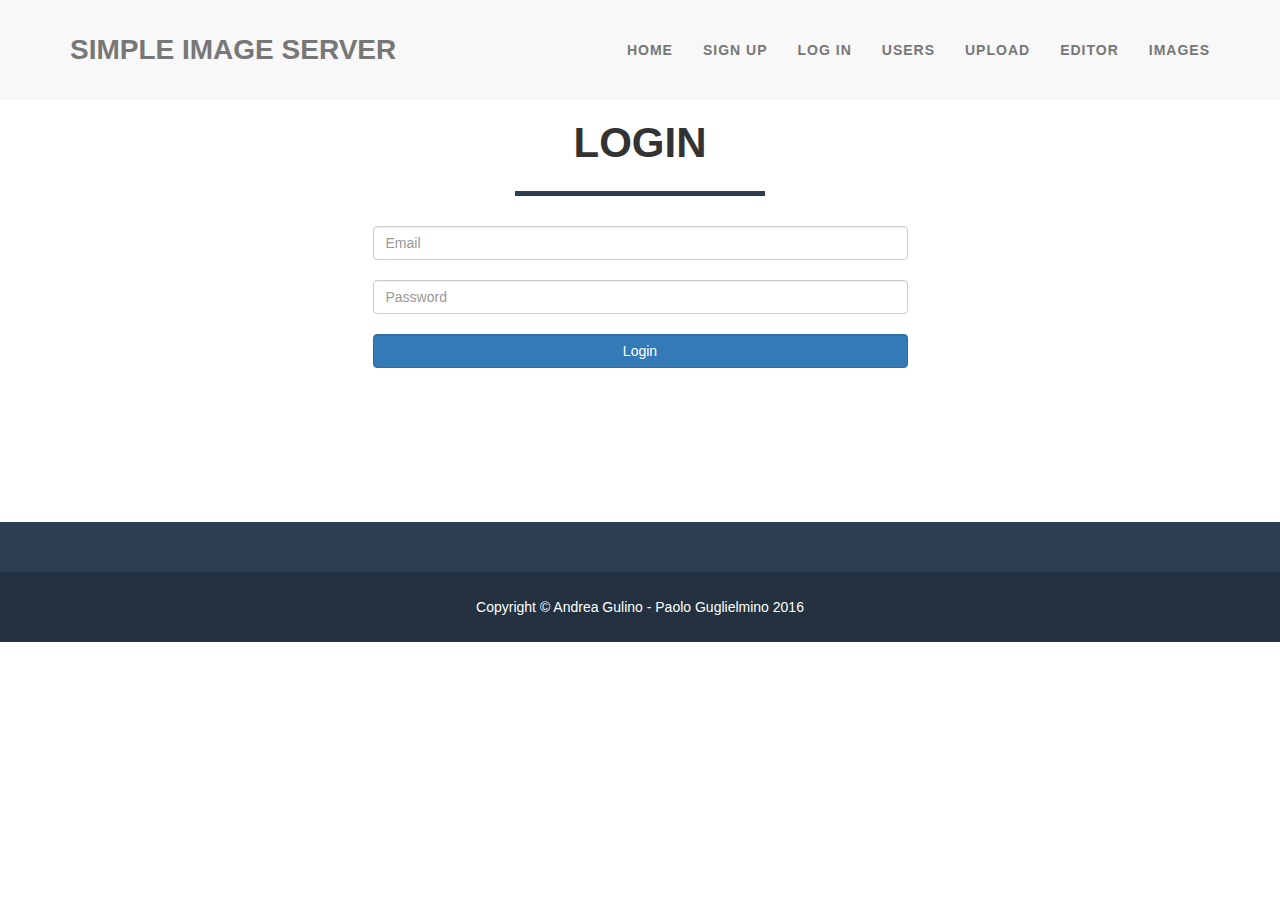
<file: SIS/web/index.html>
<html>
    <head>

        <meta charset="utf-8">
        <meta http-equiv="X-UA-Compatible" content="IE=edge">
        <meta name="viewport" content="width=device-width, initial-scale=1">
        
        <!-- BOOTSTRAP CSS -->
        <link href="./assets/css/bootstrap.min.css" rel="stylesheet">
        <link rel="stylesheet" href="https://maxcdn.bootstrapcdn.com/font-awesome/4.6.1/css/font-awesome.min.css">
        <!-- FREELANCE CSS -->
        <link href="./assets/css/freelancer.css" rel="stylesheet">
        <link href="./assets/css/dropzone.min.css" rel="stylesheet">
        <link href="./assets/css/checkbox.css" rel="stylesheet">
        

        <style>
            .main-block {padding:20px}
        </style>

    </head>
    <body ng-app="app" ng-controller="main_ctrl" style="display:none">

        <!-- HEADER -->
        <div  ng-include src="'./views/header.html'"></div>

        <!-- VIEWS -->
        <section>
            <div class="container">
                <div ng-view></div>
            </div>
        </section>

        <!-- FOOTER -->
        <div ng-include src="'./views/footer.html'"></div>

        <!-- JQUERY -->
        <script src="./assets/js/jquery.min.js"></script>
        <!-- DROPZONE -->
        <script src="./assets/js/dropzone.js"></script>
        <!-- BOOTSTRAP-->
        <script src="./assets/js/bootstrap.min.js"></script>
        <!-- ANGULAR -->
        <script src="./assets/js/angular.min.js"></script>
        <!-- ANGULAR ROUTE -->
        <script src="./assets/js/angular-route.min.js"></script>

        <!-- CONFIG -->
        <script src="./app/config.js"></script>
        <!-- APP -->
        <script src="./app/app.js"></script>
        <!-- ROUTING -->
        <script src="./app/routing.js"></script>
        <!-- CONTROLLERS -->
        <script src="./app/controllers.js"></script>

    </body>
</html>
</file>
<file: SIS/web/assets/css/checkbox.css>
.fades {
  transition:0.5s linear all;
  opacity:1;
}

input[type=checkbox] {
    visibility: hidden;
}

/* SLIDE ONE */
.slideOne {
    width: 50px;
    height: 10px;
    background: #333;
    margin: 20px auto;

    -webkit-border-radius: 50px;
    -moz-border-radius: 50px;
    border-radius: 50px;
    position: relative;

    -webkit-box-shadow: inset 0px 1px 1px rgba(0,0,0,0.5), 0px 1px 0px rgba(255,255,255,0.2);
    -moz-box-shadow: inset 0px 1px 1px rgba(0,0,0,0.5), 0px 1px 0px rgba(255,255,255,0.2);
    box-shadow: inset 0px 1px 1px rgba(0,0,0,0.5), 0px 1px 0px rgba(255,255,255,0.2);
}

.slideOne label {
    display: block;
    width: 16px;
    height: 16px;

    -webkit-border-radius: 50px;
    -moz-border-radius: 50px;
    border-radius: 50px;

    -webkit-transition: all .4s ease;
    -moz-transition: all .4s ease;
    -o-transition: all .4s ease;
    -ms-transition: all .4s ease;
    transition: all .4s ease;
    cursor: pointer;
    position: absolute;
    top: -3px;
    left: -3px;

    -webkit-box-shadow: 0px 2px 5px 0px rgba(0,0,0,0.3);
    -moz-box-shadow: 0px 2px 5px 0px rgba(0,0,0,0.3);
    box-shadow: 0px 2px 5px 0px rgba(0,0,0,0.3);
    background: #fcfff4;

    background: -webkit-linear-gradient(top, #fcfff4 0%, #dfe5d7 40%, #b3bead 100%);
    background: -moz-linear-gradient(top, #fcfff4 0%, #dfe5d7 40%, #b3bead 100%);
    background: -o-linear-gradient(top, #fcfff4 0%, #dfe5d7 40%, #b3bead 100%);
    background: -ms-linear-gradient(top, #fcfff4 0%, #dfe5d7 40%, #b3bead 100%);
    background: linear-gradient(top, #fcfff4 0%, #dfe5d7 40%, #b3bead 100%);
    filter: progid:DXImageTransform.Microsoft.gradient( startColorstr='#fcfff4', endColorstr='#b3bead',GradientType=0 );
}

.slideOne input[type=checkbox]:checked + label {
    left: 37px;
}

/* SLIDE TWO */
.slideTwo {
    width: 80px;
    height: 30px;
    background: #333;
    margin: 20px auto;

    -webkit-border-radius: 50px;
    -moz-border-radius: 50px;
    border-radius: 50px;
    position: relative;

    -webkit-box-shadow: inset 0px 1px 1px rgba(0,0,0,0.5), 0px 1px 0px rgba(255,255,255,0.2);
    -moz-box-shadow: inset 0px 1px 1px rgba(0,0,0,0.5), 0px 1px 0px rgba(255,255,255,0.2);
    box-shadow: inset 0px 1px 1px rgba(0,0,0,0.5), 0px 1px 0px rgba(255,255,255,0.2);
}

.slideTwo:after {
    content: '';
    position: absolute;
    top: 14px;
    left: 14px;
    height: 2px;
    width: 52px;

    -webkit-border-radius: 50px;
    -moz-border-radius: 50px;
    border-radius: 50px;
    background: #111;

    -webkit-box-shadow: inset 0px 1px 1px rgba(0,0,0,0.5), 0px 1px 0px rgba(255,255,255,0.2);
    -moz-box-shadow: inset 0px 1px 1px rgba(0,0,0,0.5), 0px 1px 0px rgba(255,255,255,0.2);
    box-shadow: inset 0px 1px 1px rgba(0,0,0,0.5), 0px 1px 0px rgba(255,255,255,0.2);
}

.slideTwo label {
    display: block;
    width: 22px;
    height: 22px;

    -webkit-border-radius: 50px;
    -moz-border-radius: 50px;
    border-radius: 50px;

    -webkit-transition: all .4s ease;
    -moz-transition: all .4s ease;
    -o-transition: all .4s ease;
    -ms-transition: all .4s ease;
    transition: all .4s ease;
    cursor: pointer;
    position: absolute;
    top: 4px;
    z-index: 1;
    left: 4px;

    -webkit-box-shadow: 0px 2px 5px 0px rgba(0,0,0,0.3);
    -moz-box-shadow: 0px 2px 5px 0px rgba(0,0,0,0.3);
    box-shadow: 0px 2px 5px 0px rgba(0,0,0,0.3);
    background: #fcfff4;

    background: -webkit-linear-gradient(top, #fcfff4 0%, #dfe5d7 40%, #b3bead 100%);
    background: -moz-linear-gradient(top, #fcfff4 0%, #dfe5d7 40%, #b3bead 100%);
    background: -o-linear-gradient(top, #fcfff4 0%, #dfe5d7 40%, #b3bead 100%);
    background: -ms-linear-gradient(top, #fcfff4 0%, #dfe5d7 40%, #b3bead 100%);
    background: linear-gradient(top, #fcfff4 0%, #dfe5d7 40%, #b3bead 100%);
    filter: progid:DXImageTransform.Microsoft.gradient( startColorstr='#fcfff4', endColorstr='#b3bead',GradientType=0 );
}

.slideTwo label:after {
    content: '';
    position: absolute;
    width: 10px;
    height: 10px;

    -webkit-border-radius: 50px;
    -moz-border-radius: 50px;
    border-radius: 50px;
    background: #333;
    left: 6px;
    top: 6px;

    -webkit-box-shadow: inset 0px 1px 1px rgba(0,0,0,1), 0px 1px 0px rgba(255,255,255,0.9);
    -moz-box-shadow: inset 0px 1px 1px rgba(0,0,0,1), 0px 1px 0px rgba(255,255,255,0.9);
    box-shadow: inset 0px 1px 1px rgba(0,0,0,1), 0px 1px 0px rgba(255,255,255,0.9);
}

.slideTwo input[type=checkbox]:checked + label {
    left: 54px;
}

.slideTwo input[type=checkbox]:checked + label:after {
    background: #00bf00;
}

/* SLIDE THREE */
.slideThree {
    width: 80px;
    height: 26px;
    background: #233140;
    margin: 20px auto;

    -webkit-border-radius: 50px;
    -moz-border-radius: 50px;
    border-radius: 50px;
    position: relative;

    -webkit-box-shadow: inset 0px 1px 1px rgba(0,0,0,0.5), 0px 1px 0px rgba(255,255,255,0.2);
    -moz-box-shadow: inset 0px 1px 1px rgba(0,0,0,0.5), 0px 1px 0px rgba(255,255,255,0.2);
    box-shadow: inset 0px 1px 1px rgba(0,0,0,0.5), 0px 1px 0px rgba(255,255,255,0.2);
}

.slideThree:after {
    content: 'OFF';
    font: 12px/26px Arial, sans-serif;
    color: white;
    position: absolute;
    right: 10px;
    z-index: 0;
}

.slideThree:before {
    content: 'ON';
    font: 12px/26px Arial, sans-serif;
    color: #78DE00;
    position: absolute;
    left: 10px;
    z-index: 0;
}

.slideThree label {
    display: block;
    width: 34px;
    height: 20px;

    -webkit-border-radius: 50px;
    -moz-border-radius: 50px;
    border-radius: 50px;

    -webkit-transition: all .4s ease;
    -moz-transition: all .4s ease;
    -o-transition: all .4s ease;
    -ms-transition: all .4s ease;
    transition: all .4s ease;
    cursor: pointer;
    position: absolute;
    top: 3px;
    left: 3px;
    z-index: 1;

    -webkit-box-shadow: 0px 2px 5px 0px rgba(0,0,0,0.3);
    -moz-box-shadow: 0px 2px 5px 0px rgba(0,0,0,0.3);
    box-shadow: 0px 2px 5px 0px rgba(0,0,0,0.3);
    background: white;


    filter: progid:DXImageTransform.Microsoft.gradient( startColorstr='#fcfff4', endColorstr='#b3bead',GradientType=0 );
}

.slideThree input[type=checkbox]:checked + label {
    left: 43px;
}

/* ROUNDED ONE */
.roundedOne {
    width: 28px;
    height: 28px;
    background: #fcfff4;

    background: -webkit-linear-gradient(top, #fcfff4 0%, #dfe5d7 40%, #b3bead 100%);
    background: -moz-linear-gradient(top, #fcfff4 0%, #dfe5d7 40%, #b3bead 100%);
    background: -o-linear-gradient(top, #fcfff4 0%, #dfe5d7 40%, #b3bead 100%);
    background: -ms-linear-gradient(top, #fcfff4 0%, #dfe5d7 40%, #b3bead 100%);
    background: linear-gradient(top, #fcfff4 0%, #dfe5d7 40%, #b3bead 100%);
    filter: progid:DXImageTransform.Microsoft.gradient( startColorstr='#fcfff4', endColorstr='#b3bead',GradientType=0 );
    margin: 20px auto;

    -webkit-border-radius: 50px;
    -moz-border-radius: 50px;
    border-radius: 50px;

    -webkit-box-shadow: inset 0px 1px 1px white, 0px 1px 3px rgba(0,0,0,0.5);
    -moz-box-shadow: inset 0px 1px 1px white, 0px 1px 3px rgba(0,0,0,0.5);
    box-shadow: inset 0px 1px 1px white, 0px 1px 3px rgba(0,0,0,0.5);
    position: relative;
}

.roundedOne label {
    cursor: pointer;
    position: absolute;
    width: 20px;
    height: 20px;

    -webkit-border-radius: 50px;
    -moz-border-radius: 50px;
    border-radius: 50px;
    left: 4px;
    top: 4px;

    -webkit-box-shadow: inset 0px 1px 1px rgba(0,0,0,0.5), 0px 1px 0px rgba(255,255,255,1);
    -moz-box-shadow: inset 0px 1px 1px rgba(0,0,0,0.5), 0px 1px 0px rgba(255,255,255,1);
    box-shadow: inset 0px 1px 1px rgba(0,0,0,0.5), 0px 1px 0px rgba(255,255,255,1);

    background: -webkit-linear-gradient(top, #222 0%, #45484d 100%);
    background: -moz-linear-gradient(top, #222 0%, #45484d 100%);
    background: -o-linear-gradient(top, #222 0%, #45484d 100%);
    background: -ms-linear-gradient(top, #222 0%, #45484d 100%);
    background: linear-gradient(top, #222 0%, #45484d 100%);
    filter: progid:DXImageTransform.Microsoft.gradient( startColorstr='#222', endColorstr='#45484d',GradientType=0 );
}

.roundedOne label:after {
    -ms-filter: "progid:DXImageTransform.Microsoft.Alpha(Opacity=0)";
    filter: alpha(opacity=0);
    opacity: 0;
    content: '';
    position: absolute;
    width: 16px;
    height: 16px;
    background: #00bf00;

    background: -webkit-linear-gradient(top, #00bf00 0%, #009400 100%);
    background: -moz-linear-gradient(top, #00bf00 0%, #009400 100%);
    background: -o-linear-gradient(top, #00bf00 0%, #009400 100%);
    background: -ms-linear-gradient(top, #00bf00 0%, #009400 100%);
    background: linear-gradient(top, #00bf00 0%, #009400 100%);

    -webkit-border-radius: 50px;
    -moz-border-radius: 50px;
    border-radius: 50px;
    top: 2px;
    left: 2px;

    -webkit-box-shadow: inset 0px 1px 1px white, 0px 1px 3px rgba(0,0,0,0.5);
    -moz-box-shadow: inset 0px 1px 1px white, 0px 1px 3px rgba(0,0,0,0.5);
    box-shadow: inset 0px 1px 1px white, 0px 1px 3px rgba(0,0,0,0.5);
}

.roundedOne label:hover::after {
    -ms-filter: "progid:DXImageTransform.Microsoft.Alpha(Opacity=30)";
    filter: alpha(opacity=30);
    opacity: 0.3;
}

.roundedOne input[type=checkbox]:checked + label:after {
    -ms-filter: "progid:DXImageTransform.Microsoft.Alpha(Opacity=100)";
    filter: alpha(opacity=100);
    opacity: 1;
}

/* ROUNDED TWO */
.roundedTwo {
    width: 28px;
    height: 28px;
    background: #fcfff4;

    background: -webkit-linear-gradient(top, #fcfff4 0%, #dfe5d7 40%, #b3bead 100%);
    background: -moz-linear-gradient(top, #fcfff4 0%, #dfe5d7 40%, #b3bead 100%);
    background: -o-linear-gradient(top, #fcfff4 0%, #dfe5d7 40%, #b3bead 100%);
    background: -ms-linear-gradient(top, #fcfff4 0%, #dfe5d7 40%, #b3bead 100%);
    background: linear-gradient(top, #fcfff4 0%, #dfe5d7 40%, #b3bead 100%);
    filter: progid:DXImageTransform.Microsoft.gradient( startColorstr='#fcfff4', endColorstr='#b3bead',GradientType=0 );
    margin: 20px auto;

    -webkit-border-radius: 50px;
    -moz-border-radius: 50px;
    border-radius: 50px;

    -webkit-box-shadow: inset 0px 1px 1px white, 0px 1px 3px rgba(0,0,0,0.5);
    -moz-box-shadow: inset 0px 1px 1px white, 0px 1px 3px rgba(0,0,0,0.5);
    box-shadow: inset 0px 1px 1px white, 0px 1px 3px rgba(0,0,0,0.5);
    position: relative;
}

.roundedTwo label {
    cursor: pointer;
    position: absolute;
    width: 20px;
    height: 20px;

    -webkit-border-radius: 50px;
    -moz-border-radius: 50px;
    border-radius: 50px;
    left: 4px;
    top: 4px;

    -webkit-box-shadow: inset 0px 1px 1px rgba(0,0,0,0.5), 0px 1px 0px rgba(255,255,255,1);
    -moz-box-shadow: inset 0px 1px 1px rgba(0,0,0,0.5), 0px 1px 0px rgba(255,255,255,1);
    box-shadow: inset 0px 1px 1px rgba(0,0,0,0.5), 0px 1px 0px rgba(255,255,255,1);

    background: -webkit-linear-gradient(top, #222 0%, #45484d 100%);
    background: -moz-linear-gradient(top, #222 0%, #45484d 100%);
    background: -o-linear-gradient(top, #222 0%, #45484d 100%);
    background: -ms-linear-gradient(top, #222 0%, #45484d 100%);
    background: linear-gradient(top, #222 0%, #45484d 100%);
    filter: progid:DXImageTransform.Microsoft.gradient( startColorstr='#222', endColorstr='#45484d',GradientType=0 );
}

.roundedTwo label:after {
    -ms-filter: "progid:DXImageTransform.Microsoft.Alpha(Opacity=0)";
    filter: alpha(opacity=0);
    opacity: 0;
    content: '';
    position: absolute;
    width: 9px;
    height: 5px;
    background: transparent;
    top: 5px;
    left: 4px;
    border: 3px solid #fcfff4;
    border-top: none;
    border-right: none;

    -webkit-transform: rotate(-45deg);
    -moz-transform: rotate(-45deg);
    -o-transform: rotate(-45deg);
    -ms-transform: rotate(-45deg);
    transform: rotate(-45deg);
}

.roundedTwo label:hover::after {
    -ms-filter: "progid:DXImageTransform.Microsoft.Alpha(Opacity=30)";
    filter: alpha(opacity=30);
    opacity: 0.3;
}

.roundedTwo input[type=checkbox]:checked + label:after {
    -ms-filter: "progid:DXImageTransform.Microsoft.Alpha(Opacity=100)";
    filter: alpha(opacity=100);
    opacity: 1;
}

/* SQUARED ONE */
.squaredOne {
    width: 28px;
    height: 28px;
    background: #fcfff4;

    background: -webkit-linear-gradient(top, #fcfff4 0%, #dfe5d7 40%, #b3bead 100%);
    background: -moz-linear-gradient(top, #fcfff4 0%, #dfe5d7 40%, #b3bead 100%);
    background: -o-linear-gradient(top, #fcfff4 0%, #dfe5d7 40%, #b3bead 100%);
    background: -ms-linear-gradient(top, #fcfff4 0%, #dfe5d7 40%, #b3bead 100%);
    background: linear-gradient(top, #fcfff4 0%, #dfe5d7 40%, #b3bead 100%);
    filter: progid:DXImageTransform.Microsoft.gradient( startColorstr='#fcfff4', endColorstr='#b3bead',GradientType=0 );
    margin: 20px auto;
    -webkit-box-shadow: inset 0px 1px 1px white, 0px 1px 3px rgba(0,0,0,0.5);
    -moz-box-shadow: inset 0px 1px 1px white, 0px 1px 3px rgba(0,0,0,0.5);
    box-shadow: inset 0px 1px 1px white, 0px 1px 3px rgba(0,0,0,0.5);
    position: relative;
}

.squaredOne label {
    cursor: pointer;
    position: absolute;
    width: 20px;
    height: 20px;
    left: 4px;
    top: 4px;

    -webkit-box-shadow: inset 0px 1px 1px rgba(0,0,0,0.5), 0px 1px 0px rgba(255,255,255,1);
    -moz-box-shadow: inset 0px 1px 1px rgba(0,0,0,0.5), 0px 1px 0px rgba(255,255,255,1);
    box-shadow: inset 0px 1px 1px rgba(0,0,0,0.5), 0px 1px 0px rgba(255,255,255,1);

    background: -webkit-linear-gradient(top, #222 0%, #45484d 100%);
    background: -moz-linear-gradient(top, #222 0%, #45484d 100%);
    background: -o-linear-gradient(top, #222 0%, #45484d 100%);
    background: -ms-linear-gradient(top, #222 0%, #45484d 100%);
    background: linear-gradient(top, #222 0%, #45484d 100%);
    filter: progid:DXImageTransform.Microsoft.gradient( startColorstr='#222', endColorstr='#45484d',GradientType=0 );
}

.squaredOne label:after {
    -ms-filter: "progid:DXImageTransform.Microsoft.Alpha(Opacity=0)";
    filter: alpha(opacity=0);
    opacity: 0;
    content: '';
    position: absolute;
    width: 16px;
    height: 16px;
    background: #00bf00;

    background: -webkit-linear-gradient(top, #00bf00 0%, #009400 100%);
    background: -moz-linear-gradient(top, #00bf00 0%, #009400 100%);
    background: -o-linear-gradient(top, #00bf00 0%, #009400 100%);
    background: -ms-linear-gradient(top, #00bf00 0%, #009400 100%);
    background: linear-gradient(top, #00bf00 0%, #009400 100%);

    top: 2px;
    left: 2px;

    -webkit-box-shadow: inset 0px 1px 1px white, 0px 1px 3px rgba(0,0,0,0.5);
    -moz-box-shadow: inset 0px 1px 1px white, 0px 1px 3px rgba(0,0,0,0.5);
    box-shadow: inset 0px 1px 1px white, 0px 1px 3px rgba(0,0,0,0.5);
}

.squaredOne label:hover::after {
    -ms-filter: "progid:DXImageTransform.Microsoft.Alpha(Opacity=30)";
    filter: alpha(opacity=30);
    opacity: 0.3;
}

.squaredOne input[type=checkbox]:checked + label:after {
    -ms-filter: "progid:DXImageTransform.Microsoft.Alpha(Opacity=100)";
    filter: alpha(opacity=100);
    opacity: 1;
}

/* SQUARED TWO */
.squaredTwo {
    width: 28px;
    height: 28px;
    background: #fcfff4;

    background: -webkit-linear-gradient(top, #fcfff4 0%, #dfe5d7 40%, #b3bead 100%);
    background: -moz-linear-gradient(top, #fcfff4 0%, #dfe5d7 40%, #b3bead 100%);
    background: -o-linear-gradient(top, #fcfff4 0%, #dfe5d7 40%, #b3bead 100%);
    background: -ms-linear-gradient(top, #fcfff4 0%, #dfe5d7 40%, #b3bead 100%);
    background: linear-gradient(top, #fcfff4 0%, #dfe5d7 40%, #b3bead 100%);
    filter: progid:DXImageTransform.Microsoft.gradient( startColorstr='#fcfff4', endColorstr='#b3bead',GradientType=0 );
    margin: 20px auto;

    -webkit-box-shadow: inset 0px 1px 1px white, 0px 1px 3px rgba(0,0,0,0.5);
    -moz-box-shadow: inset 0px 1px 1px white, 0px 1px 3px rgba(0,0,0,0.5);
    box-shadow: inset 0px 1px 1px white, 0px 1px 3px rgba(0,0,0,0.5);
    position: relative;
}

.squaredTwo label {
    cursor: pointer;
    position: absolute;
    width: 20px;
    height: 20px;
    left: 4px;
    top: 4px;

    -webkit-box-shadow: inset 0px 1px 1px rgba(0,0,0,0.5), 0px 1px 0px rgba(255,255,255,1);
    -moz-box-shadow: inset 0px 1px 1px rgba(0,0,0,0.5), 0px 1px 0px rgba(255,255,255,1);
    box-shadow: inset 0px 1px 1px rgba(0,0,0,0.5), 0px 1px 0px rgba(255,255,255,1);

    background: -webkit-linear-gradient(top, #222 0%, #45484d 100%);
    background: -moz-linear-gradient(top, #222 0%, #45484d 100%);
    background: -o-linear-gradient(top, #222 0%, #45484d 100%);
    background: -ms-linear-gradient(top, #222 0%, #45484d 100%);
    background: linear-gradient(top, #222 0%, #45484d 100%);
    filter: progid:DXImageTransform.Microsoft.gradient( startColorstr='#222', endColorstr='#45484d',GradientType=0 );
}

.squaredTwo label:after {
    -ms-filter: "progid:DXImageTransform.Microsoft.Alpha(Opacity=0)";
    filter: alpha(opacity=0);
    opacity: 0;
    content: '';
    position: absolute;
    width: 9px;
    height: 5px;
    background: transparent;
    top: 4px;
    left: 4px;
    border: 3px solid #fcfff4;
    border-top: none;
    border-right: none;

    -webkit-transform: rotate(-45deg);
    -moz-transform: rotate(-45deg);
    -o-transform: rotate(-45deg);
    -ms-transform: rotate(-45deg);
    transform: rotate(-45deg);
}

.squaredTwo label:hover::after {
    -ms-filter: "progid:DXImageTransform.Microsoft.Alpha(Opacity=30)";
    filter: alpha(opacity=30);
    opacity: 0.3;
}

.squaredTwo input[type=checkbox]:checked + label:after {
    -ms-filter: "progid:DXImageTransform.Microsoft.Alpha(Opacity=100)";
    filter: alpha(opacity=100);
    opacity: 1;
}


/* SQUARED THREE */
.squaredThree {
    width: 20px;	
    margin: 20px auto;
    position: relative;
}

.squaredThree label {
    cursor: pointer;
    position: absolute;
    width: 20px;
    height: 20px;
    top: 0;
    border-radius: 4px;

    -webkit-box-shadow: inset 0px 1px 1px rgba(0,0,0,0.5), 0px 1px 0px rgba(255,255,255,.4);
    -moz-box-shadow: inset 0px 1px 1px rgba(0,0,0,0.5), 0px 1px 0px rgba(255,255,255,.4);
    box-shadow: inset 0px 1px 1px rgba(0,0,0,0.5), 0px 1px 0px rgba(255,255,255,.4);

    background: -webkit-linear-gradient(top, #222 0%, #45484d 100%);
    background: -moz-linear-gradient(top, #222 0%, #45484d 100%);
    background: -o-linear-gradient(top, #222 0%, #45484d 100%);
    background: -ms-linear-gradient(top, #222 0%, #45484d 100%);
    background: linear-gradient(top, #222 0%, #45484d 100%);
    filter: progid:DXImageTransform.Microsoft.gradient( startColorstr='#222', endColorstr='#45484d',GradientType=0 );
}

.squaredThree label:after {
    -ms-filter: "progid:DXImageTransform.Microsoft.Alpha(Opacity=0)";
    filter: alpha(opacity=0);
    opacity: 0;
    content: '';
    position: absolute;
    width: 9px;
    height: 5px;
    background: transparent;
    top: 4px;
    left: 4px;
    border: 3px solid #fcfff4;
    border-top: none;
    border-right: none;

    -webkit-transform: rotate(-45deg);
    -moz-transform: rotate(-45deg);
    -o-transform: rotate(-45deg);
    -ms-transform: rotate(-45deg);
    transform: rotate(-45deg);
}

.squaredThree label:hover::after {
    -ms-filter: "progid:DXImageTransform.Microsoft.Alpha(Opacity=30)";
    filter: alpha(opacity=30);
    opacity: 0.3;
}

.squaredThree input[type=checkbox]:checked + label:after {
    -ms-filter: "progid:DXImageTransform.Microsoft.Alpha(Opacity=100)";
    filter: alpha(opacity=100);
    opacity: 1;
}

/* SQUARED FOUR */
.squaredFour {
    width: 20px;	
    margin: 20px auto;
    position: relative;
}

.squaredFour label {
    cursor: pointer;
    position: absolute;
    width: 20px;
    height: 20px;
    top: 0;
    border-radius: 4px;

    -webkit-box-shadow: inset 0px 1px 1px white, 0px 1px 3px rgba(0,0,0,0.5);
    -moz-box-shadow: inset 0px 1px 1px white, 0px 1px 3px rgba(0,0,0,0.5);
    box-shadow: inset 0px 1px 1px white, 0px 1px 3px rgba(0,0,0,0.5);
    background: #fcfff4;

    background: -webkit-linear-gradient(top, #fcfff4 0%, #dfe5d7 40%, #b3bead 100%);
    background: -moz-linear-gradient(top, #fcfff4 0%, #dfe5d7 40%, #b3bead 100%);
    background: -o-linear-gradient(top, #fcfff4 0%, #dfe5d7 40%, #b3bead 100%);
    background: -ms-linear-gradient(top, #fcfff4 0%, #dfe5d7 40%, #b3bead 100%);
    background: linear-gradient(top, #fcfff4 0%, #dfe5d7 40%, #b3bead 100%);
    filter: progid:DXImageTransform.Microsoft.gradient( startColorstr='#fcfff4', endColorstr='#b3bead',GradientType=0 );
}

.squaredFour label:after {
    -ms-filter: "progid:DXImageTransform.Microsoft.Alpha(Opacity=0)";
    filter: alpha(opacity=0);
    opacity: 0;
    content: '';
    position: absolute;
    width: 9px;
    height: 5px;
    background: transparent;
    top: 4px;
    left: 4px;
    border: 3px solid #333;
    border-top: none;
    border-right: none;

    -webkit-transform: rotate(-45deg);
    -moz-transform: rotate(-45deg);
    -o-transform: rotate(-45deg);
    -ms-transform: rotate(-45deg);
    transform: rotate(-45deg);
}

.squaredFour label:hover::after {
    -ms-filter: "progid:DXImageTransform.Microsoft.Alpha(Opacity=30)";
    filter: alpha(opacity=30);
    opacity: 0.5;
}

.squaredFour input[type=checkbox]:checked + label:after {
    -ms-filter: "progid:DXImageTransform.Microsoft.Alpha(Opacity=100)";
    filter: alpha(opacity=100);
    opacity: 1;
}
</file>
<file: SIS/web/assets/css/freelancer.css>
/*!
 * Freelancer v1.0.6 (http://startbootstrap.com/template-overviews/freelancer)
 * Copyright 2013-2016 Start Bootstrap
 * Licensed under MIT (https://github.com/BlackrockDigital/startbootstrap/blob/gh-pages/LICENSE)
 */

body {
  overflow-x: hidden;
}
p {
  font-size: 20px;
}
p.small {
  font-size: 16px;
}
a,
a:hover,
a:focus,
a:active,
a.active {
  color: #18bc9c;
  outline: none;
}
h1,
h2,
h3,
h4,
h5,
h6 {
  font-family: "Montserrat", "Helvetica Neue", Helvetica, Arial, sans-serif;
  text-transform: uppercase;
  font-weight: 700;
}
hr.star-light,
hr.star-primary {
  padding: 0;
  border: none;
  border-top: solid 5px;
  text-align: center;
  max-width: 250px;
  margin: 25px auto 30px;
}
hr.star-light:after,
hr.star-primary:after {
  content: "\f005";
  font-family: FontAwesome;
  display: inline-block;
  position: relative;
  top: -0.8em;
  font-size: 2em;
  padding: 0 0.25em;
}
hr.star-light {
  border-color: white;
}
hr.star-light:after {
  background-color: #18bc9c;
  color: white;
}
hr.star-primary {
  border-color: #2c3e50;
}
hr.star-primary:after {
  background-color: white;
  color: #2c3e50;
}
.img-centered {
  margin: 0 auto;
}
header {
  text-align: center;
  background: #18bc9c;
  color: white;
}
header .container {
  padding-top: 100px;
  padding-bottom: 50px;
}
header img {
  display: block;
  margin: 0 auto 20px;
}
header .intro-text .name {
  display: block;
  font-family: "Montserrat", "Helvetica Neue", Helvetica, Arial, sans-serif;
  text-transform: uppercase;
  font-weight: 700;
  font-size: 2em;
}
header .intro-text .skills {
  font-size: 1.25em;
  font-weight: 300;
}
@media (min-width: 768px) {
  header .container {
    padding-top: 200px;
    padding-bottom: 100px;
  }
  header .intro-text .name {
    font-size: 4.75em;
  }
  header .intro-text .skills {
    font-size: 1.75em;
  }
}
@media (min-width: 768px) {
  .navbar-fixed-top {
    padding: 25px 0;
    -webkit-transition: padding 0.3s;
    -moz-transition: padding 0.3s;
    transition: padding 0.3s;
  }
  .navbar-fixed-top .navbar-brand {
    font-size: 2em;
    -webkit-transition: all 0.3s;
    -moz-transition: all 0.3s;
    transition: all 0.3s;
  }
  .navbar-fixed-top.navbar-shrink {
    padding: 10px 0;
  }
  .navbar-fixed-top.navbar-shrink .navbar-brand {
    font-size: 1.5em;
  }
}
.navbar {
  font-family: "Montserrat", "Helvetica Neue", Helvetica, Arial, sans-serif;
  text-transform: uppercase;
  font-weight: 700;
}
.navbar a:focus {
  outline: none;
}
.navbar .navbar-nav {
  letter-spacing: 1px;
}
.navbar .navbar-nav li a:focus {
  outline: none;
}
.navbar-default,
.navbar-inverse {
  border: none;
}
section {
  padding: 100px 0;
}
section h2 {
  margin: 0;
  font-size: 3em;
}
section.success {
  background: #18bc9c;
  color: white;
}
section.success a,
section.success a:hover,
section.success a:focus,
section.success a:active,
section.success a.active {
  color: #2c3e50;
  outline: none;
}
@media (max-width: 767px) {
  section {
    padding: 75px 0;
  }
  section.first {
    padding-top: 75px;
  }
}
#portfolio .portfolio-item {
  margin: 0 0 15px;
  right: 0;
}
#portfolio .portfolio-item .portfolio-link {
  display: block;
  position: relative;
  max-width: 400px;
  margin: 0 auto;
}
#portfolio .portfolio-item .portfolio-link .caption {
  background: rgba(24, 188, 156, 0.9);
  position: absolute;
  width: 100%;
  height: 100%;
  opacity: 0;
  transition: all ease 0.5s;
  -webkit-transition: all ease 0.5s;
  -moz-transition: all ease 0.5s;
}
#portfolio .portfolio-item .portfolio-link .caption:hover {
  opacity: 1;
}
#portfolio .portfolio-item .portfolio-link .caption .caption-content {
  position: absolute;
  width: 100%;
  height: 20px;
  font-size: 20px;
  text-align: center;
  top: 50%;
  margin-top: -12px;
  color: white;
}
#portfolio .portfolio-item .portfolio-link .caption .caption-content i {
  margin-top: -12px;
}
#portfolio .portfolio-item .portfolio-link .caption .caption-content h3,
#portfolio .portfolio-item .portfolio-link .caption .caption-content h4 {
  margin: 0;
}
#portfolio * {
  z-index: 2;
}
@media (min-width: 767px) {
  #portfolio .portfolio-item {
    margin: 0 0 30px;
  }
}
.btn-outline {
  color: white;
  font-size: 20px;
  border: solid 2px white;
  background: transparent;
  transition: all 0.3s ease-in-out;
  margin-top: 15px;
}
.btn-outline:hover,
.btn-outline:focus,
.btn-outline:active,
.btn-outline.active {
  color: #18bc9c;
  background: white;
  border: solid 2px white;
}
.floating-label-form-group {
  position: relative;
  margin-bottom: 0;
  padding-bottom: 0.5em;
  border-bottom: 1px solid #eeeeee;
}
.floating-label-form-group input,
.floating-label-form-group textarea {
  z-index: 1;
  position: relative;
  padding-right: 0;
  padding-left: 0;
  border: none;
  border-radius: 0;
  font-size: 1.5em;
  background: none;
  box-shadow: none !important;
  resize: none;
}
.floating-label-form-group label {
  display: block;
  z-index: 0;
  position: relative;
  top: 2em;
  margin: 0;
  font-size: 0.85em;
  line-height: 1.764705882em;
  vertical-align: middle;
  vertical-align: baseline;
  opacity: 0;
  -webkit-transition: top 0.3s ease,opacity 0.3s ease;
  -moz-transition: top 0.3s ease,opacity 0.3s ease;
  -ms-transition: top 0.3s ease,opacity 0.3s ease;
  transition: top 0.3s ease,opacity 0.3s ease;
}
.floating-label-form-group:not(:first-child) {
  padding-left: 14px;
  border-left: 1px solid #eeeeee;
}
.floating-label-form-group-with-value label {
  top: 0;
  opacity: 1;
}
.floating-label-form-group-with-focus label {
  color: #18bc9c;
}
form .row:first-child .floating-label-form-group {
  border-top: 1px solid #eeeeee;
}
footer {
  color: white;
}
footer h3 {
  margin-bottom: 30px;
}
footer .footer-above {
  padding-top: 50px;
  background-color: #2c3e50;
}
footer .footer-col {
  margin-bottom: 50px;
}
footer .footer-below {
  padding: 25px 0;
  background-color: #233140;
}
.btn-social {
  display: inline-block;
  height: 50px;
  width: 50px;
  border: 2px solid white;
  border-radius: 100%;
  text-align: center;
  font-size: 20px;
  line-height: 45px;
}
.btn:focus,
.btn:active,
.btn.active {
  outline: none;
}
.scroll-top {
  position: fixed;
  right: 2%;
  bottom: 2%;
  width: 50px;
  height: 50px;
  z-index: 1049;
}
.scroll-top .btn {
  font-size: 20px;
  width: 50px;
  height: 50px;
  border-radius: 100%;
  line-height: 28px;
}
.scroll-top .btn:focus {
  outline: none;
}
.portfolio-modal .modal-content {
  border-radius: 0;
  background-clip: border-box;
  -webkit-box-shadow: none;
  box-shadow: none;
  border: none;
  min-height: 100%;
  padding: 100px 0;
  text-align: center;
}
.portfolio-modal .modal-content h2 {
  margin: 0;
  font-size: 3em;
}
.portfolio-modal .modal-content img {
  margin-bottom: 30px;
}
.portfolio-modal .modal-content .item-details {
  margin: 30px 0;
}
.portfolio-modal .close-modal {
  position: absolute;
  width: 75px;
  height: 75px;
  background-color: transparent;
  top: 25px;
  right: 25px;
  cursor: pointer;
}
.portfolio-modal .close-modal:hover {
  opacity: 0.3;
}
.portfolio-modal .close-modal .lr {
  height: 75px;
  width: 1px;
  margin-left: 35px;
  background-color: #2c3e50;
  transform: rotate(45deg);
  -ms-transform: rotate(45deg);
  /* IE 9 */
  -webkit-transform: rotate(45deg);
  /* Safari and Chrome */
  z-index: 1051;
}
.portfolio-modal .close-modal .lr .rl {
  height: 75px;
  width: 1px;
  background-color: #2c3e50;
  transform: rotate(90deg);
  -ms-transform: rotate(90deg);
  /* IE 9 */
  -webkit-transform: rotate(90deg);
  /* Safari and Chrome */
  z-index: 1052;
}
.portfolio-modal .modal-backdrop {
  opacity: 0;
  display: none;
}
</file>
<file: SIS/web/assets/css/dropzone.min.css>
@-webkit-keyframes passing-through{0%{opacity:0;-webkit-transform:translateY(40px);-moz-transform:translateY(40px);-ms-transform:translateY(40px);-o-transform:translateY(40px);transform:translateY(40px)}30%, 70%{opacity:1;-webkit-transform:translateY(0px);-moz-transform:translateY(0px);-ms-transform:translateY(0px);-o-transform:translateY(0px);transform:translateY(0px)}100%{opacity:0;-webkit-transform:translateY(-40px);-moz-transform:translateY(-40px);-ms-transform:translateY(-40px);-o-transform:translateY(-40px);transform:translateY(-40px)}}@-moz-keyframes passing-through{0%{opacity:0;-webkit-transform:translateY(40px);-moz-transform:translateY(40px);-ms-transform:translateY(40px);-o-transform:translateY(40px);transform:translateY(40px)}30%, 70%{opacity:1;-webkit-transform:translateY(0px);-moz-transform:translateY(0px);-ms-transform:translateY(0px);-o-transform:translateY(0px);transform:translateY(0px)}100%{opacity:0;-webkit-transform:translateY(-40px);-moz-transform:translateY(-40px);-ms-transform:translateY(-40px);-o-transform:translateY(-40px);transform:translateY(-40px)}}@keyframes passing-through{0%{opacity:0;-webkit-transform:translateY(40px);-moz-transform:translateY(40px);-ms-transform:translateY(40px);-o-transform:translateY(40px);transform:translateY(40px)}30%, 70%{opacity:1;-webkit-transform:translateY(0px);-moz-transform:translateY(0px);-ms-transform:translateY(0px);-o-transform:translateY(0px);transform:translateY(0px)}100%{opacity:0;-webkit-transform:translateY(-40px);-moz-transform:translateY(-40px);-ms-transform:translateY(-40px);-o-transform:translateY(-40px);transform:translateY(-40px)}}@-webkit-keyframes slide-in{0%{opacity:0;-webkit-transform:translateY(40px);-moz-transform:translateY(40px);-ms-transform:translateY(40px);-o-transform:translateY(40px);transform:translateY(40px)}30%{opacity:1;-webkit-transform:translateY(0px);-moz-transform:translateY(0px);-ms-transform:translateY(0px);-o-transform:translateY(0px);transform:translateY(0px)}}@-moz-keyframes slide-in{0%{opacity:0;-webkit-transform:translateY(40px);-moz-transform:translateY(40px);-ms-transform:translateY(40px);-o-transform:translateY(40px);transform:translateY(40px)}30%{opacity:1;-webkit-transform:translateY(0px);-moz-transform:translateY(0px);-ms-transform:translateY(0px);-o-transform:translateY(0px);transform:translateY(0px)}}@keyframes slide-in{0%{opacity:0;-webkit-transform:translateY(40px);-moz-transform:translateY(40px);-ms-transform:translateY(40px);-o-transform:translateY(40px);transform:translateY(40px)}30%{opacity:1;-webkit-transform:translateY(0px);-moz-transform:translateY(0px);-ms-transform:translateY(0px);-o-transform:translateY(0px);transform:translateY(0px)}}@-webkit-keyframes pulse{0%{-webkit-transform:scale(1);-moz-transform:scale(1);-ms-transform:scale(1);-o-transform:scale(1);transform:scale(1)}10%{-webkit-transform:scale(1.1);-moz-transform:scale(1.1);-ms-transform:scale(1.1);-o-transform:scale(1.1);transform:scale(1.1)}20%{-webkit-transform:scale(1);-moz-transform:scale(1);-ms-transform:scale(1);-o-transform:scale(1);transform:scale(1)}}@-moz-keyframes pulse{0%{-webkit-transform:scale(1);-moz-transform:scale(1);-ms-transform:scale(1);-o-transform:scale(1);transform:scale(1)}10%{-webkit-transform:scale(1.1);-moz-transform:scale(1.1);-ms-transform:scale(1.1);-o-transform:scale(1.1);transform:scale(1.1)}20%{-webkit-transform:scale(1);-moz-transform:scale(1);-ms-transform:scale(1);-o-transform:scale(1);transform:scale(1)}}@keyframes pulse{0%{-webkit-transform:scale(1);-moz-transform:scale(1);-ms-transform:scale(1);-o-transform:scale(1);transform:scale(1)}10%{-webkit-transform:scale(1.1);-moz-transform:scale(1.1);-ms-transform:scale(1.1);-o-transform:scale(1.1);transform:scale(1.1)}20%{-webkit-transform:scale(1);-moz-transform:scale(1);-ms-transform:scale(1);-o-transform:scale(1);transform:scale(1)}}.dropzone,.dropzone *{box-sizing:border-box}.dropzone{min-height:150px;border:2px solid rgba(0,0,0,0.3);background:white;padding:20px 20px}.dropzone.dz-clickable{cursor:pointer}.dropzone.dz-clickable *{cursor:default}.dropzone.dz-clickable .dz-message,.dropzone.dz-clickable .dz-message *{cursor:pointer}.dropzone.dz-started .dz-message{display:none}.dropzone.dz-drag-hover{border-style:solid}.dropzone.dz-drag-hover .dz-message{opacity:0.5}.dropzone .dz-message{text-align:center;margin:2em 0}.dropzone .dz-preview{position:relative;display:inline-block;vertical-align:top;margin:16px;min-height:100px}.dropzone .dz-preview:hover{z-index:1000}.dropzone .dz-preview:hover .dz-details{opacity:1}.dropzone .dz-preview.dz-file-preview .dz-image{border-radius:20px;background:#999;background:linear-gradient(to bottom, #eee, #ddd)}.dropzone .dz-preview.dz-file-preview .dz-details{opacity:1}.dropzone .dz-preview.dz-image-preview{background:white}.dropzone .dz-preview.dz-image-preview .dz-details{-webkit-transition:opacity 0.2s linear;-moz-transition:opacity 0.2s linear;-ms-transition:opacity 0.2s linear;-o-transition:opacity 0.2s linear;transition:opacity 0.2s linear}.dropzone .dz-preview .dz-remove{font-size:14px;text-align:center;display:block;cursor:pointer;border:none}.dropzone .dz-preview .dz-remove:hover{text-decoration:underline}.dropzone .dz-preview:hover .dz-details{opacity:1}.dropzone .dz-preview .dz-details{z-index:20;position:absolute;top:0;left:0;opacity:0;font-size:13px;min-width:100%;max-width:100%;padding:2em 1em;text-align:center;color:rgba(0,0,0,0.9);line-height:150%}.dropzone .dz-preview .dz-details .dz-size{margin-bottom:1em;font-size:16px}.dropzone .dz-preview .dz-details .dz-filename{white-space:nowrap}.dropzone .dz-preview .dz-details .dz-filename:hover span{border:1px solid rgba(200,200,200,0.8);background-color:rgba(255,255,255,0.8)}.dropzone .dz-preview .dz-details .dz-filename:not(:hover){overflow:hidden;text-overflow:ellipsis}.dropzone .dz-preview .dz-details .dz-filename:not(:hover) span{border:1px solid transparent}.dropzone .dz-preview .dz-details .dz-filename span,.dropzone .dz-preview .dz-details .dz-size span{background-color:rgba(255,255,255,0.4);padding:0 0.4em;border-radius:3px}.dropzone .dz-preview:hover .dz-image img{-webkit-transform:scale(1.05, 1.05);-moz-transform:scale(1.05, 1.05);-ms-transform:scale(1.05, 1.05);-o-transform:scale(1.05, 1.05);transform:scale(1.05, 1.05);-webkit-filter:blur(8px);filter:blur(8px)}.dropzone .dz-preview .dz-image{border-radius:20px;overflow:hidden;width:120px;height:120px;position:relative;display:block;z-index:10}.dropzone .dz-preview .dz-image img{display:block}.dropzone .dz-preview.dz-success .dz-success-mark{-webkit-animation:passing-through 3s cubic-bezier(0.77, 0, 0.175, 1);-moz-animation:passing-through 3s cubic-bezier(0.77, 0, 0.175, 1);-ms-animation:passing-through 3s cubic-bezier(0.77, 0, 0.175, 1);-o-animation:passing-through 3s cubic-bezier(0.77, 0, 0.175, 1);animation:passing-through 3s cubic-bezier(0.77, 0, 0.175, 1)}.dropzone .dz-preview.dz-error .dz-error-mark{opacity:1;-webkit-animation:slide-in 3s cubic-bezier(0.77, 0, 0.175, 1);-moz-animation:slide-in 3s cubic-bezier(0.77, 0, 0.175, 1);-ms-animation:slide-in 3s cubic-bezier(0.77, 0, 0.175, 1);-o-animation:slide-in 3s cubic-bezier(0.77, 0, 0.175, 1);animation:slide-in 3s cubic-bezier(0.77, 0, 0.175, 1)}.dropzone .dz-preview .dz-success-mark,.dropzone .dz-preview .dz-error-mark{pointer-events:none;opacity:0;z-index:500;position:absolute;display:block;top:50%;left:50%;margin-left:-27px;margin-top:-27px}.dropzone .dz-preview .dz-success-mark svg,.dropzone .dz-preview .dz-error-mark svg{display:block;width:54px;height:54px}.dropzone .dz-preview.dz-processing .dz-progress{opacity:1;-webkit-transition:all 0.2s linear;-moz-transition:all 0.2s linear;-ms-transition:all 0.2s linear;-o-transition:all 0.2s linear;transition:all 0.2s linear}.dropzone .dz-preview.dz-complete .dz-progress{opacity:0;-webkit-transition:opacity 0.4s ease-in;-moz-transition:opacity 0.4s ease-in;-ms-transition:opacity 0.4s ease-in;-o-transition:opacity 0.4s ease-in;transition:opacity 0.4s ease-in}.dropzone .dz-preview:not(.dz-processing) .dz-progress{-webkit-animation:pulse 6s ease infinite;-moz-animation:pulse 6s ease infinite;-ms-animation:pulse 6s ease infinite;-o-animation:pulse 6s ease infinite;animation:pulse 6s ease infinite}.dropzone .dz-preview .dz-progress{opacity:1;z-index:1000;pointer-events:none;position:absolute;height:16px;left:50%;top:50%;margin-top:-8px;width:80px;margin-left:-40px;background:rgba(255,255,255,0.9);-webkit-transform:scale(1);border-radius:8px;overflow:hidden}.dropzone .dz-preview .dz-progress .dz-upload{background:#333;background:linear-gradient(to bottom, #666, #444);position:absolute;top:0;left:0;bottom:0;width:0;-webkit-transition:width 300ms ease-in-out;-moz-transition:width 300ms ease-in-out;-ms-transition:width 300ms ease-in-out;-o-transition:width 300ms ease-in-out;transition:width 300ms ease-in-out}.dropzone .dz-preview.dz-error .dz-error-message{display:block}.dropzone .dz-preview.dz-error:hover .dz-error-message{opacity:1;pointer-events:auto}.dropzone .dz-preview .dz-error-message{pointer-events:none;z-index:1000;position:absolute;display:block;display:none;opacity:0;-webkit-transition:opacity 0.3s ease;-moz-transition:opacity 0.3s ease;-ms-transition:opacity 0.3s ease;-o-transition:opacity 0.3s ease;transition:opacity 0.3s ease;border-radius:8px;font-size:13px;top:130px;left:-10px;width:140px;background:#be2626;background:linear-gradient(to bottom, #be2626, #a92222);padding:0.5em 1.2em;color:white}.dropzone .dz-preview .dz-error-message:after{content:'';position:absolute;top:-6px;left:64px;width:0;height:0;border-left:6px solid transparent;border-right:6px solid transparent;border-bottom:6px solid #be2626}
</file>
